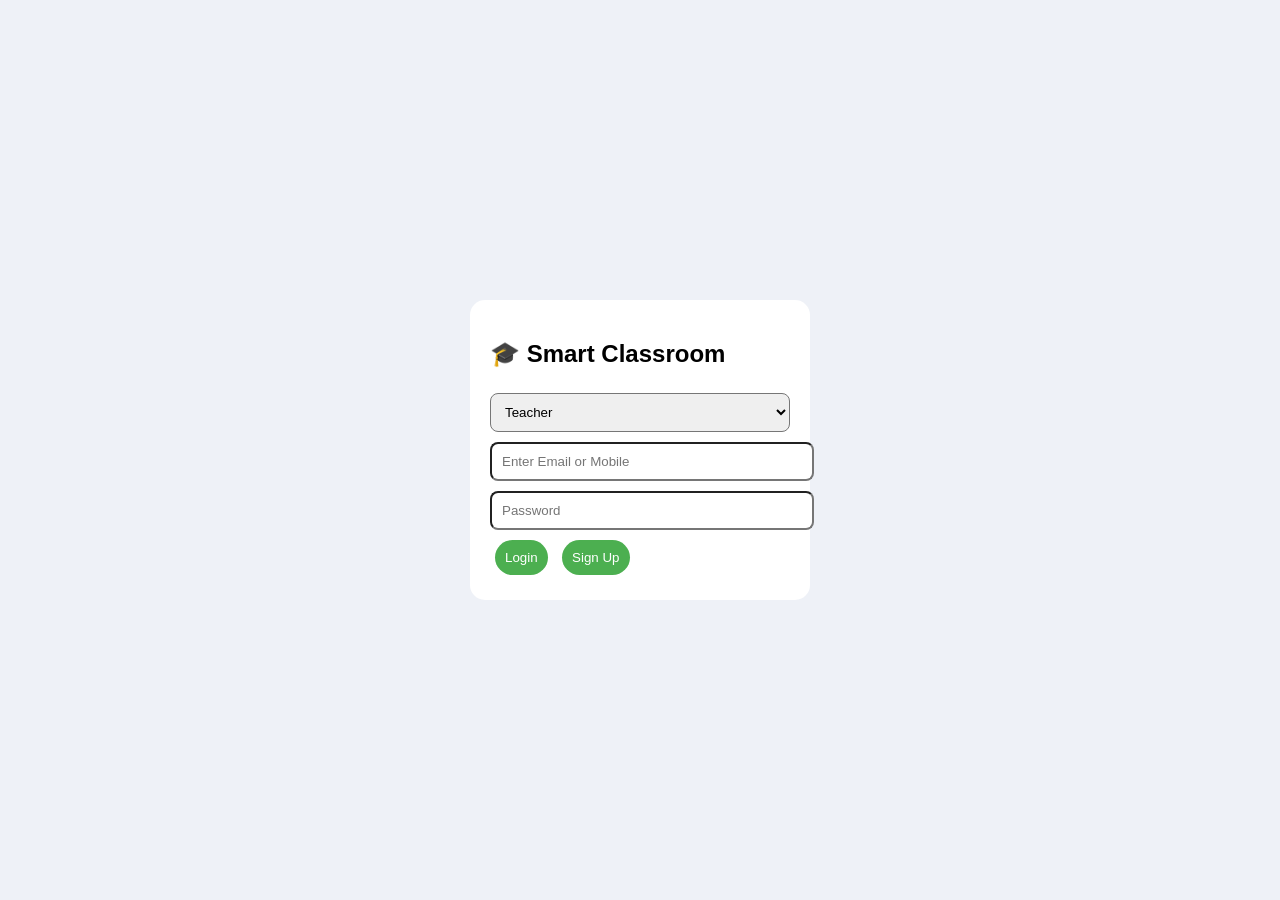
<file: index.html>
<!DOCTYPE html>
<html>
<head>
  <link rel="manifest" href="manifest.json">
  <title>Smart Classroom</title>
  <link rel="stylesheet" href="style.css">
</head>
<body class="center">

<div class="card login">
  <h2>🎓 Smart Classroom</h2>

  <select id="role">
    <option value="teacher">Teacher</option>
    <option value="student">Student</option>
  </select>

  <input id="user" placeholder="Enter Email or Mobile">
  <input id="pass" type="password" placeholder="Password">

  <button onclick="login()">Login</button>
  <button onclick="signup()">Sign Up</button>
</div>

<script src="script.js"></script>
</body>
</html>
</file>
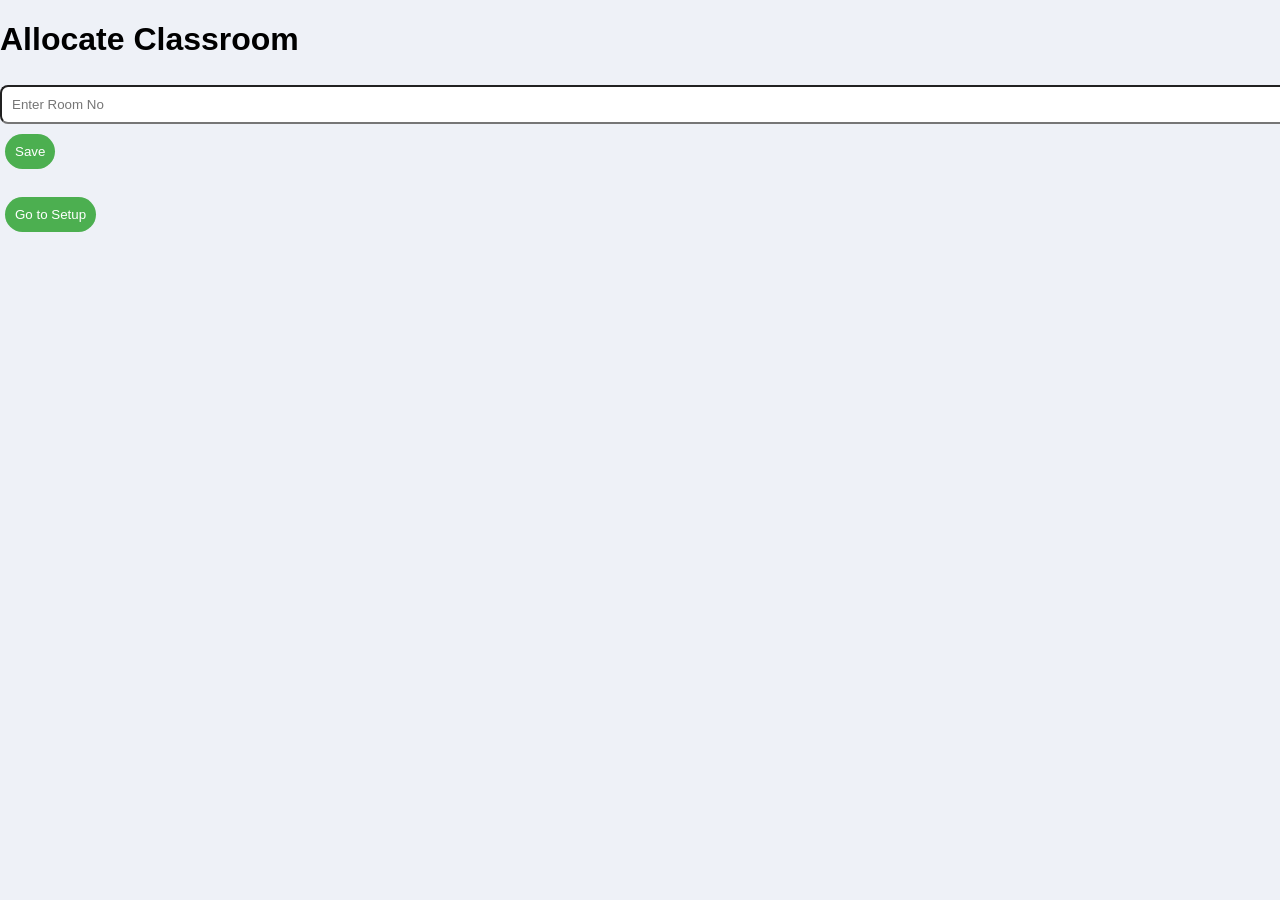
<file: allocate.html>
<!DOCTYPE html>
<html>
<head>
  <title>Allocate Classroom</title>
  <link rel="stylesheet" href="style.css">
</head>
<body>

<h1>Allocate Classroom</h1>

<input id="roomInput" placeholder="Enter Room No">
<button onclick="saveRoom()">Save</button>

<br><br>
<button onclick="goSetup()">Go to Setup</button>

<script src="script.js"></script>
</body>
</html>
</file>
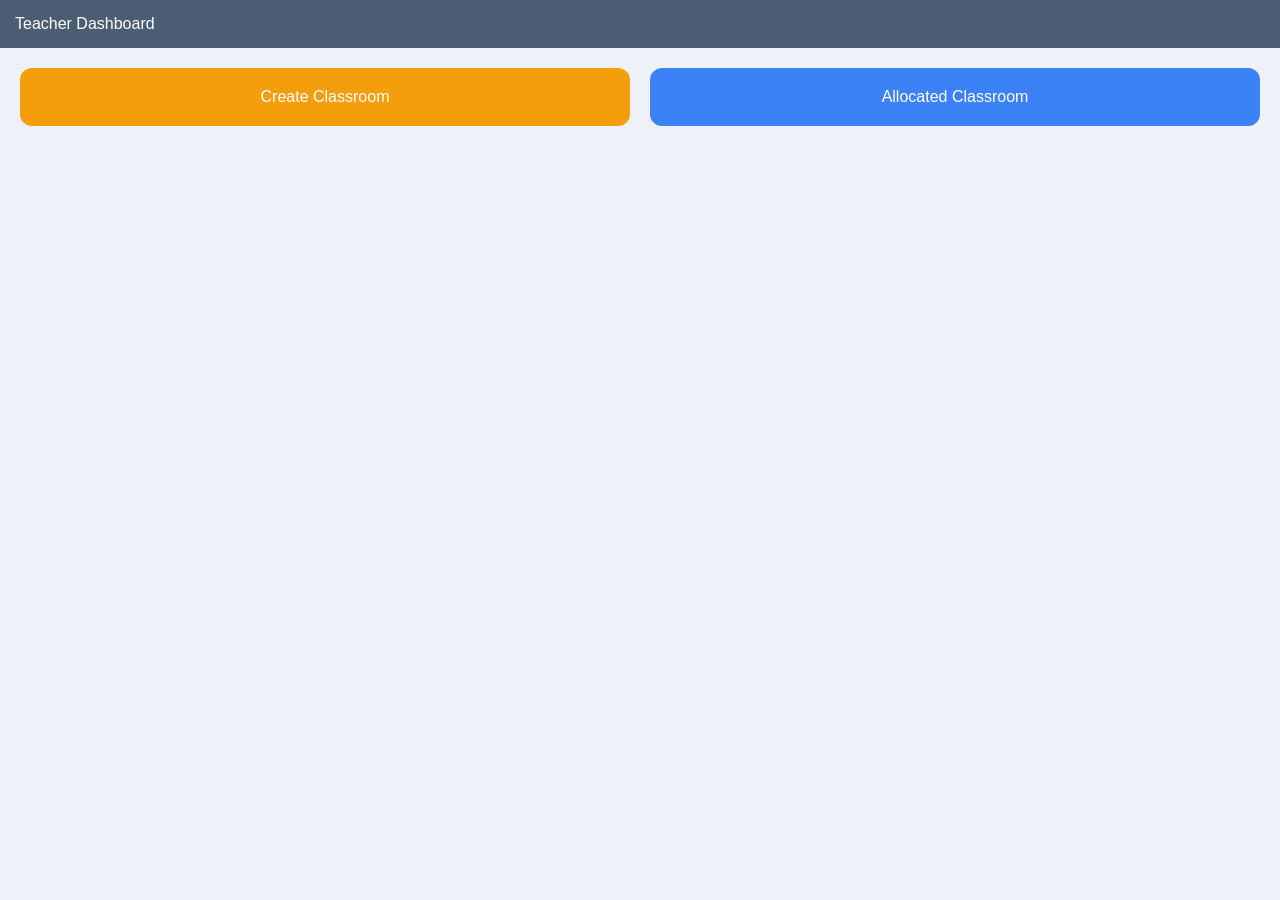
<file: dashboard.html>
<!DOCTYPE html>
<html>
<head>
  <title>Dashboard</title>
  <link rel="stylesheet" href="style.css">
</head>
<body>

<div class="header">Teacher Dashboard</div>

<div class="container">
  <div class="dashboard-grid">
    <div class="dash-btn orange" onclick="goSetup()">Create Classroom</div>
    <div class="dash-btn blue" onclick="viewRooms()">Allocated Classroom</div>
  </div>

  <div id="roomsList"></div>
</div>

<script src="script.js"></script>
</body>
</html>
</file>
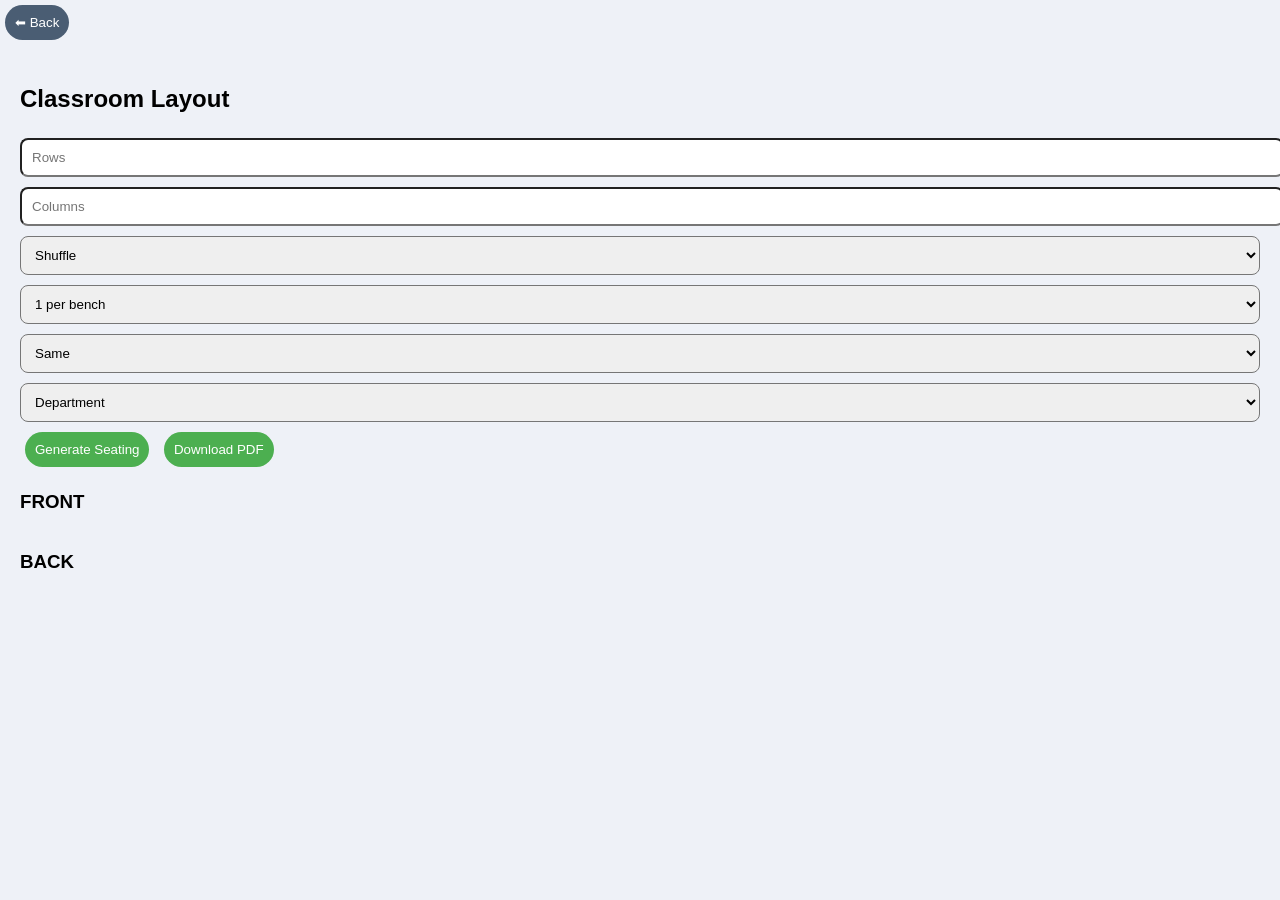
<file: layout.html>
<!DOCTYPE html>
<html>
<head>
  <title>Layout</title>
  <link rel="stylesheet" href="style.css">
</head>
<body>

<button class="back" onclick="goBack()">⬅ Back</button>

<div class="container">

<h2>Classroom Layout</h2>

<input id="rowsInput" placeholder="Rows">
<input id="colsInput" placeholder="Columns">

<select id="mode">
  <option value="shuffle">Shuffle</option>
  <option value="roll">Roll No Wise</option>
</select>

<select id="perBench">
  <option value="1">1 per bench</option>
  <option value="2">2 per bench</option>
</select>

<select id="sameDiff">
  <option value="same">Same</option>
  <option value="diff">Different</option>
</select>

<select id="byWhat">
  <option value="dept">Department</option>
  <option value="class">Class</option>
</select>

<button onclick="generate()">Generate Seating</button>
<button onclick="downloadPDF()">Download PDF</button>

<h3>FRONT</h3>
<div id="grid"></div>
<h3>BACK</h3>

</div>

<script src="script.js"></script>
</body>
</html>
</file>
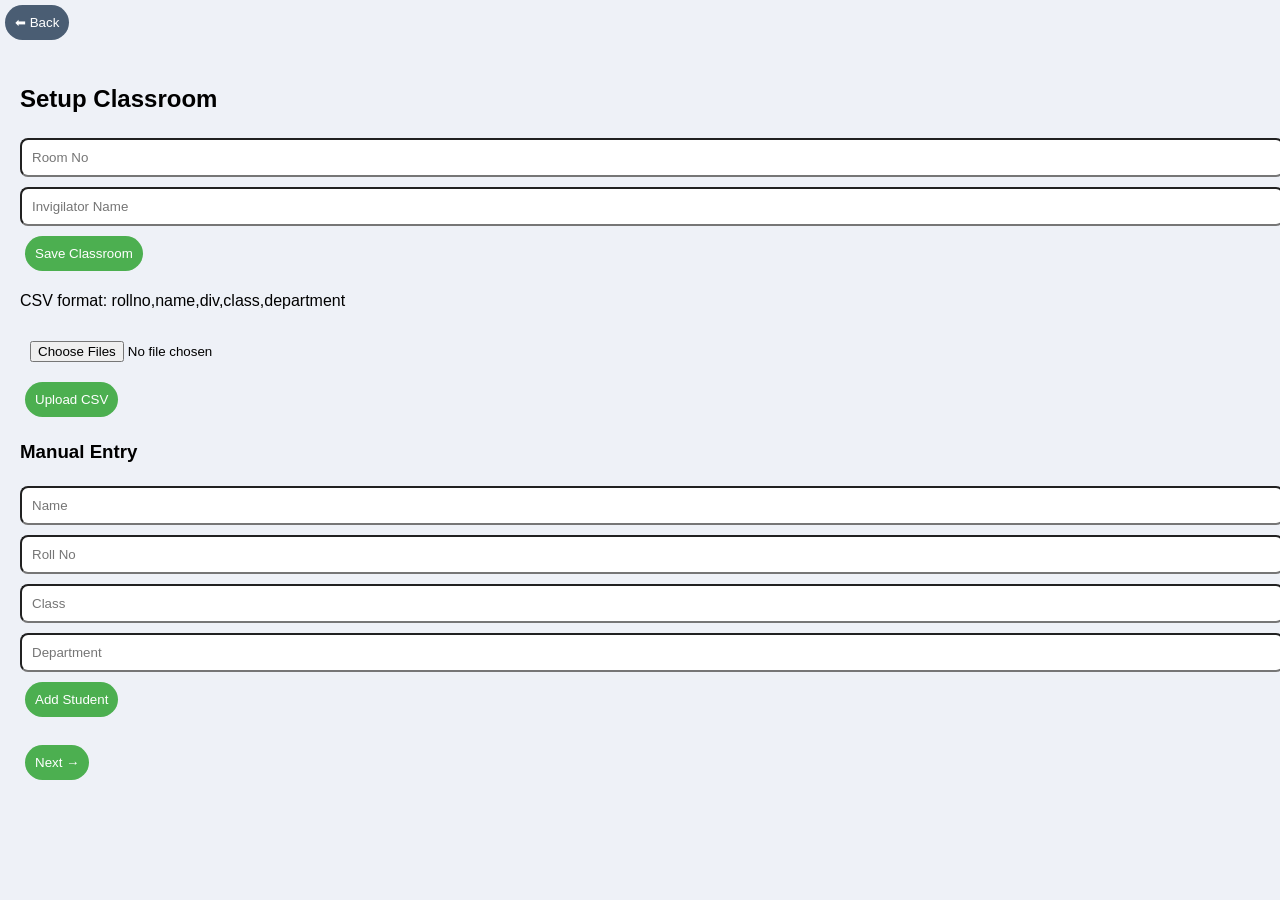
<file: setup.html>
<!DOCTYPE html>
<html>
<head>
  <title>Setup Classroom</title>
  <link rel="stylesheet" href="style.css">
</head>
<body>

<button class="back" onclick="goBack()">⬅ Back</button>

<div class="container">

<h2>Setup Classroom</h2>

<input id="roomInput" placeholder="Room No">
<input id="invigilator" placeholder="Invigilator Name">

<button onclick="saveRoom()">Save Classroom</button>

<p>CSV format: rollno,name,div,class,department</p>

<input type="file" id="fileInput" multiple>
<button onclick="loadFile()">Upload CSV</button>

<h3>Manual Entry</h3>

<input id="name" placeholder="Name">
<input id="roll" placeholder="Roll No">
<input id="cls" placeholder="Class">
<input id="dept" placeholder="Department">

<button onclick="addStudent()">Add Student</button>

<br><br>
<button onclick="goLayout()">Next →</button>

</div>

<script src="script.js"></script>
</body>
</html>
</file>
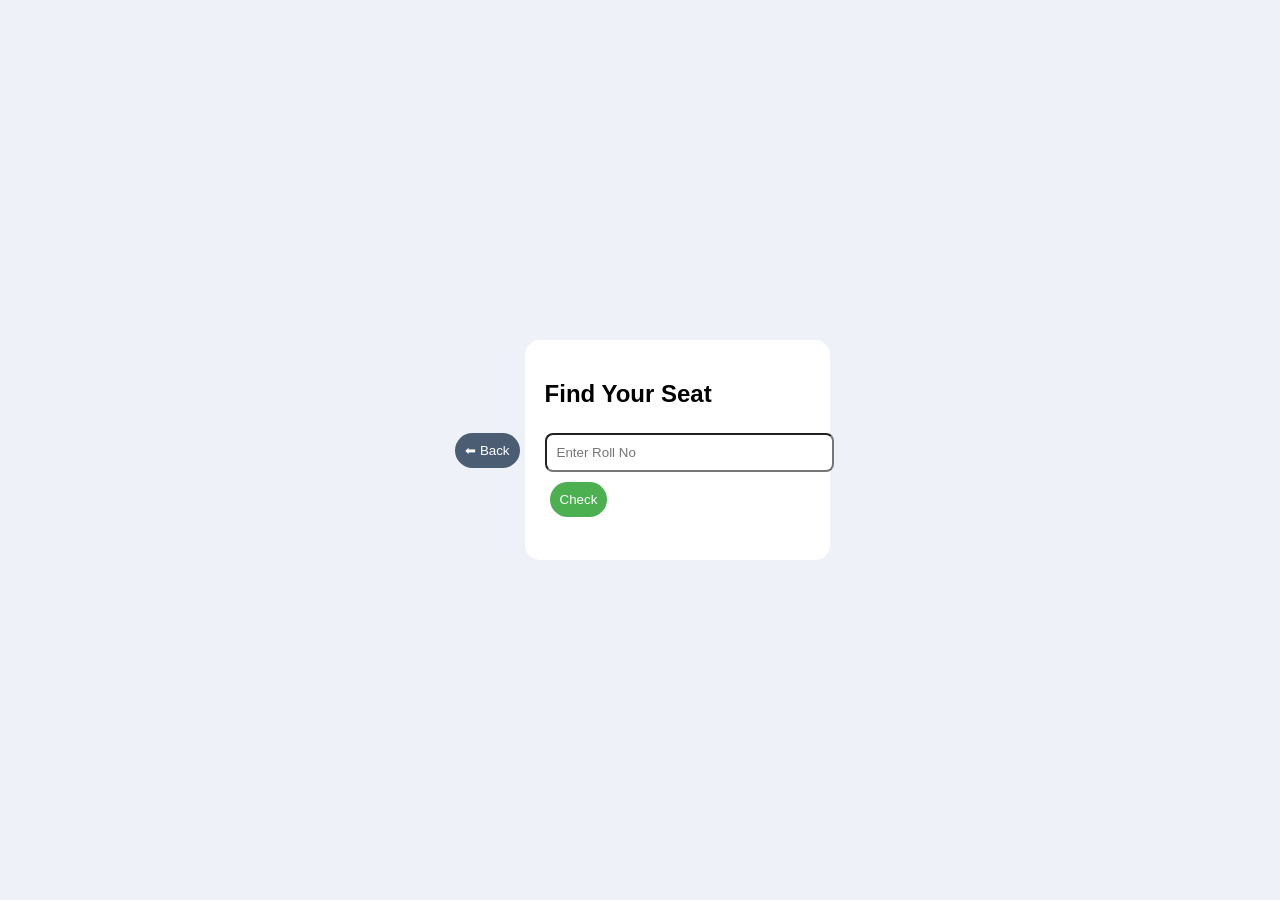
<file: student.html>
<!DOCTYPE html>
<html>
<head>
  <title>Student</title>
  <link rel="stylesheet" href="style.css">
</head>
<body class="center">

<button class="back" onclick="goBack()">⬅ Back</button>

<div class="card">

<h2>Find Your Seat</h2>

<input id="roll" placeholder="Enter Roll No">
<button onclick="checkSeat()">Check</button>

<h3 id="result"></h3>

</div>

<script src="script.js"></script>
</body>
</html>
</file>
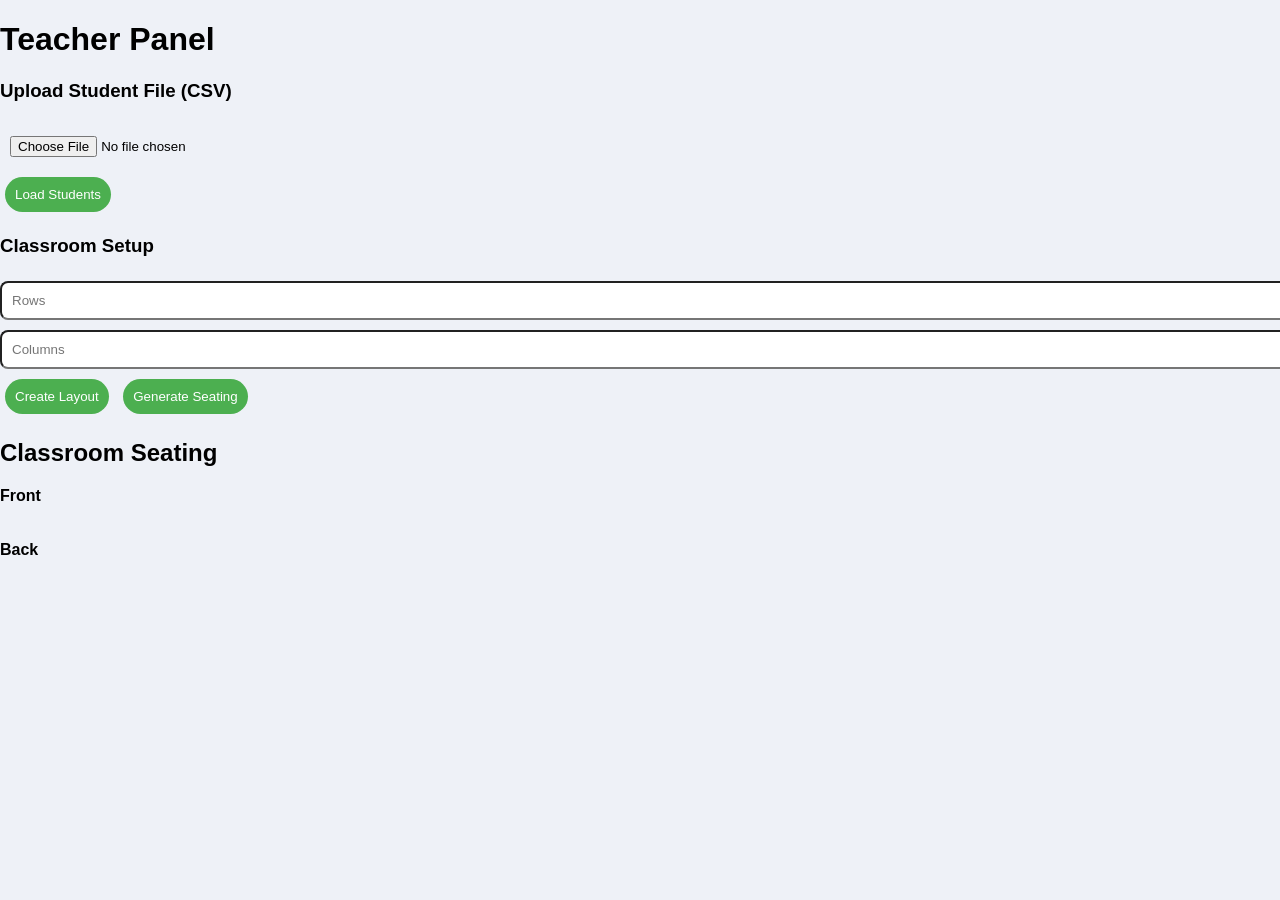
<file: teacher.html>
<!DOCTYPE html>
<html>
<head>
  <title>Teacher Dashboard</title>
  <link rel="stylesheet" href="style.css">
</head>
<body>

<h1>Teacher Panel</h1>

<h3>Upload Student File (CSV)</h3>
<input type="file" id="fileInput">
<button onclick="loadFile()">Load Students</button>

<h3>Classroom Setup</h3>
<input id="rows" placeholder="Rows">
<input id="cols" placeholder="Columns">
<button onclick="setup()">Create Layout</button>

<button onclick="generate()">Generate Seating</button>

<h2>Classroom Seating</h2>
<p><b>Front</b></p>

<div id="grid"></div>

<p><b>Back</b></p>

<script src="script.js"></script>
</body>
</html>
</file>
<file: style.css>
body {
  margin: 0;
  font-family: Arial;
  background: #eef1f7;
}

.center {
  display:flex;
  justify-content:center;
  align-items:center;
  height:100vh;
}

.header {
  background:#4a5d73;
  color:white;
  padding:15px;
}

.container { padding:20px; }

.card {
  background:white;
  padding:20px;
  border-radius:15px;
}

.login { width:300px; }

input, select {
  width:100%;
  padding:10px;
  margin:5px 0;
  border-radius:8px;
}

button {
  padding:10px;
  margin:5px;
  border:none;
  border-radius:20px;
  background:#4CAF50;
  color:white;
}

.back { background:#4a5d73; }

.dashboard-grid {
  display:flex;
  gap:20px;
}

.dash-btn {
  flex:1;
  padding:20px;
  border-radius:12px;
  color:white;
  text-align:center;
  cursor:pointer;
}

.orange {background:#f59e0b;}
.blue {background:#3b82f6;}

#grid {
  display:grid;
  gap:20px;
  justify-content:center;
  margin-top:20px;
}

.bench {
  width:220px;
  height:70px;
  background:#f3e5c0;
  border:2px solid #8b5e3c;
  display:flex;
  justify-content:space-between;
  padding:6px;
}

.studentBox {
  width:48%;
  font-size:10px;
  text-align:center;
}
</file>
